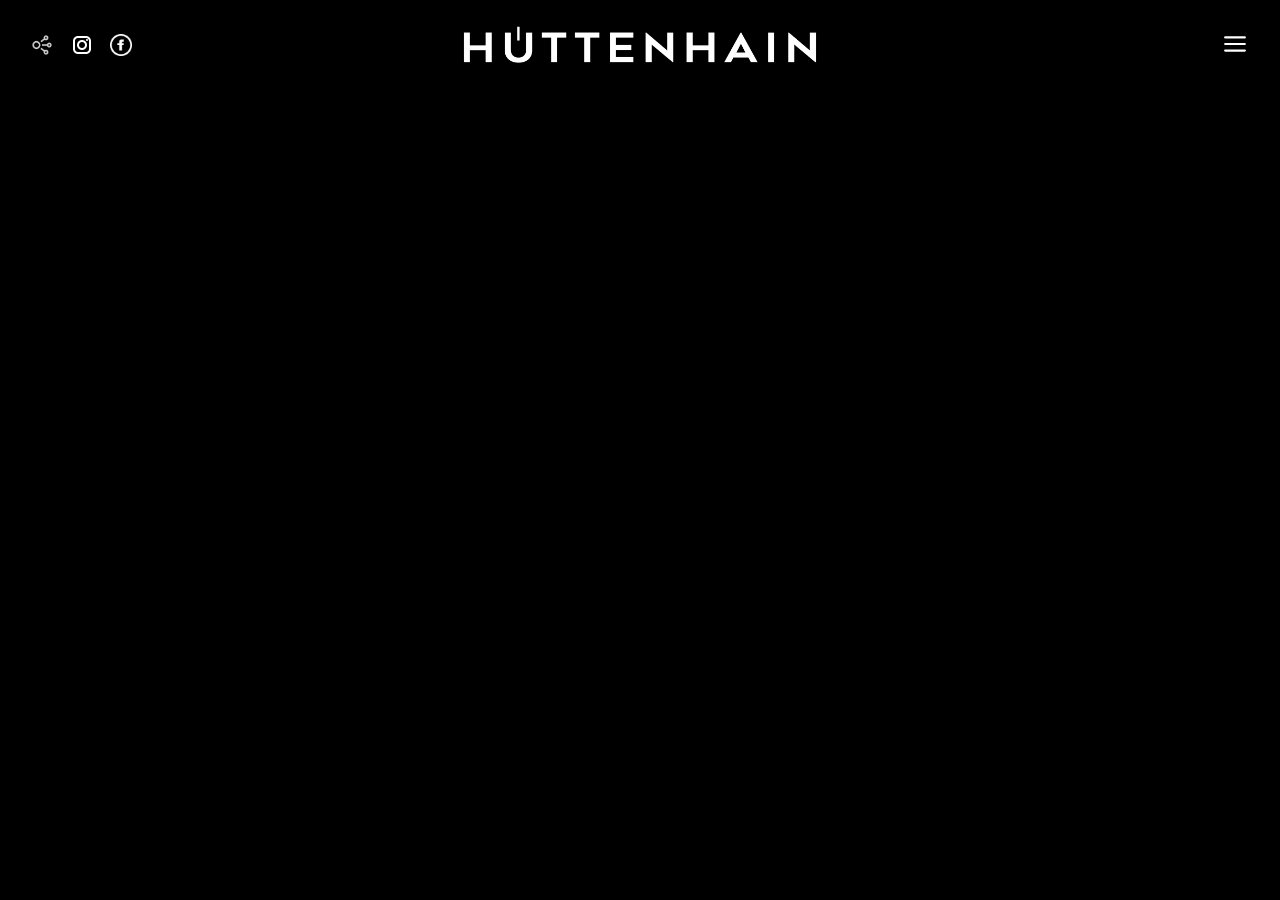
<file: index.html>
<!doctype html><html lang="de" xml:lang="de" xmlns="http://www.w3.org/1999/xhtml"><head><meta charset="utf-8"/><meta http-equiv="Content-Language" content="de"/><meta http-equiv="X-UA-Compatible" content="IE=edge"/><meta name="viewport" content="width=device-width,initial-scale=1"/><link rel="icon" href="/favicon.ico"/><title>SASCHA HÜTTENHAIN PHOTOGRAPHY</title><style>body {
        background-color: black;
        width: 100%;
        height: 100%;
      }

      /* .loader {
        width: 48px;
        height: 48px;
        border: 5px solid #fff;
        border-bottom-color: grey;
        border-radius: 50%;
        display: inline-block;
        box-sizing: border-box;
        animation: rotation 1s linear infinite;
      }

      @keyframes rotation {
        0% {
          transform: rotate(0deg);
        }
        100% {
          transform: rotate(360deg);
        }
      } */</style><script defer="defer" src="/js/chunk-vendors.eebca687.js"></script><script defer="defer" src="/js/app.0496d92c.js"></script><link href="/css/app.a52359aa.css" rel="stylesheet"></head><body><noscript><strong>We're sorry but this website doesn't work properly without JavaScript enabled. Please enable it to continue.</strong></noscript></body></html>
</file>
<file: css/app.a52359aa.css>
.loader[data-v-0dbbab6e]{margin:0 auto;width:auto;height:100%}.circular[data-v-0dbbab6e]{animation:rotate-0dbbab6e 2s linear infinite;height:100%;transform-origin:center center;width:100%}.path[data-v-0dbbab6e]{stroke-dasharray:1,200;stroke-dashoffset:0;stroke:#fff;animation:dash-0dbbab6e 1.5s ease-in-out infinite;stroke-linecap:round}@keyframes rotate-0dbbab6e{to{transform:rotate(1turn)}}@keyframes dash-0dbbab6e{0%{stroke-dasharray:1,200;stroke-dashoffset:0}50%{stroke-dasharray:89,200;stroke-dashoffset:-35px}to{stroke-dasharray:89,200;stroke-dashoffset:-124px}}#huettenhain-logo-link-wrapper[data-v-6c5bc0e2]{width:100%;height:100%;display:flex;justify-content:center;grid-area:logo;padding-bottom:25px}#huettenhain-logo-link[data-v-6c5bc0e2]{height:100%;width:-moz-fit-content;width:fit-content;max-width:100%;padding:25px 25px 0 25px;display:flex;justify-content:center}@media only screen and (max-width:960px){#huettenhain-logo-link[data-v-6c5bc0e2]{padding-left:36px}}#huettenhain-logo-link>img[data-v-6c5bc0e2]{-o-object-fit:contain;object-fit:contain;max-width:100%;height:100%}#huettenhain-logo.home-page[data-v-6c5bc0e2]{transition:transform .5s}#huettenhain-logo.center[data-v-6c5bc0e2]{transform:translateY(65vh) scale(4)}#logo-cover[data-v-6c5bc0e2]{height:-moz-fit-content;height:fit-content;pointer-events:none;width:100%;grid-area:logo;transform:translateY(65vh);display:flex;justify-content:center}#logo-cover img[data-v-6c5bc0e2]{width:70vw;max-width:1920px}#app-wrapper[data-v-6c5bc0e2]{height:100%;width:100%}.hide-scrollbar[data-v-6c5bc0e2]::-webkit-scrollbar{display:none}.hide-scrollbar[data-v-6c5bc0e2]{-ms-overflow-style:none;scrollbar-width:none}#modal-fullscreen[data-v-6c5bc0e2]{width:100vw;height:100vh;position:fixed;z-index:80}.fade-enter-active[data-v-6c5bc0e2],.fade-leave-active[data-v-6c5bc0e2]{transition:opacity .2s ease-in-out}.fade-enter-from[data-v-6c5bc0e2],.fade-leave-to[data-v-6c5bc0e2]{opacity:0}.fade-slow-enter-active[data-v-6c5bc0e2],.fade-slow-leave-active[data-v-6c5bc0e2]{transition:opacity .2s ease-in-out}.fade-slow-enter-from[data-v-6c5bc0e2],.fade-slow-leave-to[data-v-6c5bc0e2]{opacity:0}#loading-wrapper[data-v-6c5bc0e2]{width:100vw;height:100vh;position:fixed;z-index:100;background-color:#000;color:#fff;display:flex;flex-direction:column;align-items:center;justify-content:center;gap:40px}#loading-wrapper #loaderComponent[data-v-6c5bc0e2]{height:48px;width:48px}.dark[data-v-6c5bc0e2]{background-color:#000}.transparent[data-v-6c5bc0e2]{background-color:none}#navbar-wrapper[data-v-6c5bc0e2]{position:fixed;width:100%;height:100%;pointer-events:none;z-index:75;display:grid;grid-template-columns:100%;grid-template-rows:90px auto}#navbar-wrapper .gray-color[data-v-6c5bc0e2]{background-color:#000}#navbar-wrapper #navbar-dropdown[data-v-6c5bc0e2]{z-index:6;pointer-events:all;width:100%;height:100vh;margin-top:-90px;color:#fff;display:flex;flex-direction:column;align-items:center;justify-content:center}#navbar-wrapper #navbar-dropdown .spacer[data-v-6c5bc0e2]{height:3.5vh;width:36px}#navbar-wrapper #navbar-dropdown a[data-v-6c5bc0e2]{text-transform:uppercase;text-decoration:none;color:#fff;font-weight:700;letter-spacing:.25em;font-family:menuFont,sans-serif,-apple-system,BlinkMacSystemFont,Segoe UI,Roboto,Oxygen-Sans,Ubuntu,Cantarell,Helvetica Neue;font-size:3.5vh;line-height:1.3em;padding:5px;transition:all .1s cubic-bezier(.785,.135,.15,.86)}#navbar-wrapper #navbar-dropdown #social-media-wrapper-nav[data-v-6c5bc0e2]{height:50px;bottom:0;display:flex;width:100%;justify-content:center;margin:16px;padding:0 16px}#navbar-wrapper #navbar-dropdown #social-media-wrapper-nav a[data-v-6c5bc0e2]{display:flex;justify-content:center;align-items:center;height:100%}#navbar-wrapper #navbar-dropdown #social-media-wrapper-nav a img[data-v-6c5bc0e2]{height:100%;-o-object-fit:contain;object-fit:contain}#navbar-wrapper #navbar-dropdown #social-media-wrapper-nav #facebook-link img[data-v-6c5bc0e2]{height:30px}#navbar-wrapper #navbar-dropdown a[data-v-6c5bc0e2]:hover{color:#9c9c9c}#navbar-wrapper .navBar-open[data-v-6c5bc0e2]{margin-top:0}#navbar-wrapper .navBar-hidden[data-v-6c5bc0e2]{margin-top:-90px}#navbar-wrapper #navbar-elements[data-v-6c5bc0e2]{pointer-events:all;width:100%;height:90px;z-index:10;position:relative;display:grid;grid-template-rows:100%;justify-items:stretch;transition:all 1.6s ease .2s}@media only screen and (max-width:960px){#navbar-wrapper #navbar-elements[data-v-6c5bc0e2]{grid-template-columns:auto 1fr;grid-template-areas:"logo menu"}}@media only screen and (min-width:960px){#navbar-wrapper #navbar-elements[data-v-6c5bc0e2]{grid-template-columns:1fr auto 1fr;grid-template-areas:"instagram logo menu"}}#navbar-wrapper #navbar-elements #social-media-wrapper[data-v-6c5bc0e2]{grid-area:instagram;height:100%;max-width:100%;display:flex;align-items:center;padding:30px;gap:16px;width:-moz-fit-content;width:fit-content}#navbar-wrapper #navbar-elements #social-media-wrapper a[data-v-6c5bc0e2]{height:100%;display:flex;align-items:center}#navbar-wrapper #navbar-elements #social-media-wrapper a img[data-v-6c5bc0e2]{transition:all .2s}#navbar-wrapper #navbar-elements #social-media-wrapper a:hover img[data-v-6c5bc0e2]{opacity:.8!important}#navbar-wrapper #navbar-elements #social-media-wrapper #social-media-icon[data-v-6c5bc0e2]{transition:all .2s;height:24px;-o-object-fit:contain;object-fit:contain}#navbar-wrapper #navbar-elements #social-media-wrapper #facebook-link[data-v-6c5bc0e2],#navbar-wrapper #navbar-elements #social-media-wrapper #instagram-link[data-v-6c5bc0e2]{height:24px;transition:all .2s;transform:translateX(-30px);opacity:0}#navbar-wrapper #navbar-elements #social-media-wrapper #facebook-link[data-v-6c5bc0e2]{height:22px}#navbar-wrapper #navbar-elements #social-media-wrapper #instagram-link[data-v-6c5bc0e2]{transition-delay:.1s!important}#navbar-wrapper #navbar-elements #social-media-wrapper #facebook-link[data-v-6c5bc0e2]{transition-delay:.2s!important}#navbar-wrapper #navbar-elements #social-media-wrapper:hover #social-media-icon[data-v-6c5bc0e2]{opacity:.8;transform:scale(.8)}#navbar-wrapper #navbar-elements #social-media-wrapper:hover #facebook-link[data-v-6c5bc0e2],#navbar-wrapper #navbar-elements #social-media-wrapper:hover #instagram-link[data-v-6c5bc0e2]{transform:translateX(0);opacity:1}#navbar-wrapper #navbar-elements a img[data-v-6c5bc0e2]{height:100%;width:auto;-o-object-fit:contain;object-fit:contain}#navbar-wrapper #navbar-elements #navbar-opener[data-v-6c5bc0e2],#navbar-wrapper #navbar-elements #social-media-wrapper[data-v-6c5bc0e2]{display:flex;align-items:center}#navbar-wrapper #navbar-elements #navbar-opener>div[data-v-6c5bc0e2],#navbar-wrapper #navbar-elements #social-media-wrapper>div[data-v-6c5bc0e2]{padding:27px;cursor:pointer;padding:25px 36px 25px 25px;height:100%;display:flex;align-items:center}#navbar-wrapper #navbar-elements #navbar-opener[data-v-6c5bc0e2]{justify-content:flex-end;grid-area:menu}#navbar-wrapper #navbar-elements #navbar-opener>button[data-v-6c5bc0e2]{height:100%;background:none;padding:30px;border:none;justify-content:center;width:90px;transition:all .2s;cursor:pointer}#navbar-wrapper #navbar-elements #navbar-opener>button[data-v-6c5bc0e2]:hover{opacity:.8;transform:scale(.8)}#page-wrapper[data-v-6c5bc0e2]{width:100%;overflow-x:hidden}@media only screen and (min-width:960px){#page-wrapper[data-v-6c5bc0e2]{height:100%;overflow-y:auto;perspective:var(--perspective);position:relative;transform-style:var(--transformStyle);overflow-y:var(--body-overflow)}}.navbar-dropdown-leave-active[data-v-6c5bc0e2]{transition:background-color .6s ease;pointer-events:none!important}.navbar-dropdown-enter-active[data-v-6c5bc0e2]{transition:background-color .6s ease}.navbar-dropdown-enter-active a[data-v-6c5bc0e2]{transition:all .2s!important}.navbar-dropdown-enter-active a[data-v-6c5bc0e2]:first-child{transition-delay:.2s!important}.navbar-dropdown-enter-active a[data-v-6c5bc0e2]:nth-child(2){transition-delay:.25s!important}.navbar-dropdown-enter-active a[data-v-6c5bc0e2]:nth-child(3){transition-delay:.3s!important}.navbar-dropdown-enter-active a[data-v-6c5bc0e2]:nth-child(4){transition-delay:.35s!important}.navbar-dropdown-enter-active a[data-v-6c5bc0e2]:nth-child(5){transition-delay:.4s!important}.navbar-dropdown-enter-active a[data-v-6c5bc0e2]:nth-child(6){transition-delay:.45s!important}.navbar-dropdown-enter-active a[data-v-6c5bc0e2]:nth-child(7){transition-delay:.5s!important}.navbar-dropdown-enter-active a[data-v-6c5bc0e2]:nth-child(8){transition-delay:.55s!important}.navbar-dropdown-enter-active a[data-v-6c5bc0e2]:nth-child(9){transition-delay:.6s!important}.navbar-dropdown-enter-from[data-v-6c5bc0e2]{background-color:transparent!important}.navbar-dropdown-enter-from a[data-v-6c5bc0e2]{opacity:0;transform:translateY(-50px)}.navbar-dropdown-enter-to a[data-v-6c5bc0e2]{opacity:1}.navbar-dropdown-leave-to[data-v-6c5bc0e2]{background-color:transparent!important}.navbar-dropdown-leave-to a[data-v-6c5bc0e2]{opacity:0;transform:translateY(50px)}#route-wrapper[data-v-6c5bc0e2]{display:grid;grid-template-areas:"route";grid-template-columns:100%}#route-wrapper>.route-component[data-v-6c5bc0e2]{grid-area:route;background-color:var(--black)}.route-transition-fade-enter-active[data-v-6c5bc0e2]{transition:all .2s;z-index:1}.route-transition-fade-leave-active[data-v-6c5bc0e2]{transition:all .2s;z-index:0}.route-transition-fade-enter-from[data-v-6c5bc0e2],.route-transition-fade-leave-to[data-v-6c5bc0e2]{opacity:0}a:hover{cursor:pointer}body{width:100%;height:100vh;overflow-x:hidden;overflow-y:auto;min-width:350px;min-height:350px;margin:0}body div{display:block}body #app{width:100vw}*{box-sizing:border-box}p{margin:0}::-moz-selection{background:#777;color:#fff!important}::selection{background:#777;color:#fff!important}.show-on-scroll{opacity:0;transition:opacity .8s;-webkit-transition:opacity .8s;transition-delay:0s}.show-on-scroll .delay01,.show-on-scroll .delay02,.show-on-scroll .delay03,.show-on-scroll .delay1,.show-on-scroll .delay2,.show-on-scroll .delay3{opacity:0;transition:opacity .8s}.show-on-scroll .delay01{transition-delay:.2s}.show-on-scroll .delay02{transition-delay:.4s}.show-on-scroll .delay03{transition-delay:.6s}.show-on-scroll .delay1{transition-delay:.9s}.show-on-scroll .delay2{transition-delay:1.1s}.show-on-scroll .delay3{transition-delay:1.3s}@media(prefers-reduced-motion){.delay1,.delay2,.delay3,.show-on-scroll{opacity:1!important;transition:none}}.show-on-scroll-visible{opacity:1!important}.navbar-logo-transition-enter-active{pointer-events:none!important;transition:transform 2s cubic-bezier(.5,0,.5,1),opacity 1s cubic-bezier(.5,0,.5,1) .25s}.navbar-logo-transition-leave-active{pointer-events:none!important;transition:transform 2s cubic-bezier(.5,0,.5,1),opacity 1s cubic-bezier(.5,0,.5,1)}.navbar-logo-transition-enter-from,.navbar-logo-transition-leave-to{opacity:0}.home-cover-image-paralax[data-v-6c5bc0e2]{position:absolute;top:0;left:0;height:var(--100vh);overflow:hidden;transform-origin:center;perspective-origin:50%;transform:scale(1.375) translateZ(-3px);z-index:0;width:100%}.home-cover-image-paralax>div[data-v-6c5bc0e2]{width:100%;height:100%;background-color:#fff}.home-cover-image-paralax #cover-image[data-v-6c5bc0e2]{width:100%;height:100%;background-image:url(/img/cover-imgae-full.857f35d2.jpg);background-size:contain;background-repeat:no-repeat;background-position:bottom}@font-face{font-family:menuFont;src:url(/fonts/Menu.e1ec3561.woff2) format("woff2")}@font-face{font-family:Montserrat;font-style:italic;font-weight:100;src:url(/fonts/MontserratItalic.648d743d.woff2) format("woff2");unicode-range:u+0460-052f,u+1c80-1c88,u+20b4,u+2de0-2dff,u+a640-a69f,u+fe2e-fe2f}@font-face{font-family:Montserrat;font-style:italic;font-weight:100;src:url(/fonts/MontserratItalic.648d743d.woff2) format("woff2");unicode-range:u+0301,u+0400-045f,u+0490-0491,u+04b0-04b1,u+2116}@font-face{font-family:Montserrat;font-style:italic;font-weight:100;src:url(/fonts/MontserratItalic.648d743d.woff2) format("woff2");unicode-range:u+0102-0103,u+0110-0111,u+0128-0129,u+0168-0169,u+01a0-01a1,u+01af-01b0,u+1ea0-1ef9,u+20ab}@font-face{font-family:Montserrat;font-style:italic;font-weight:100;src:url(/fonts/MontserratItalic.648d743d.woff2) format("woff2");unicode-range:u+0100-024f,u+0259,u+1e??,u+2020,u+20a0-20ab,u+20ad-20cf,u+2113,u+2c60-2c7f,u+a720-a7ff}@font-face{font-family:Montserrat;font-style:italic;font-weight:100;src:url(/fonts/MontserratItalic.648d743d.woff2) format("woff2");unicode-range:u+00??,u+0131,u+0152-0153,u+02bb-02bc,u+02c6,u+02da,u+02dc,u+2000-206f,u+2074,u+20ac,u+2122,u+2191,u+2193,u+2212,u+2215,u+feff,u+fffd}@font-face{font-family:Montserrat;font-style:italic;font-weight:200;src:url(/fonts/MontserratItalic.648d743d.woff2) format("woff2");unicode-range:u+0460-052f,u+1c80-1c88,u+20b4,u+2de0-2dff,u+a640-a69f,u+fe2e-fe2f}@font-face{font-family:Montserrat;font-style:italic;font-weight:200;src:url(/fonts/MontserratItalic.648d743d.woff2) format("woff2");unicode-range:u+0301,u+0400-045f,u+0490-0491,u+04b0-04b1,u+2116}@font-face{font-family:Montserrat;font-style:italic;font-weight:200;src:url(/fonts/MontserratItalic.648d743d.woff2) format("woff2");unicode-range:u+0102-0103,u+0110-0111,u+0128-0129,u+0168-0169,u+01a0-01a1,u+01af-01b0,u+1ea0-1ef9,u+20ab}@font-face{font-family:Montserrat;font-style:italic;font-weight:200;src:url(/fonts/MontserratItalic.648d743d.woff2) format("woff2");unicode-range:u+0100-024f,u+0259,u+1e??,u+2020,u+20a0-20ab,u+20ad-20cf,u+2113,u+2c60-2c7f,u+a720-a7ff}@font-face{font-family:Montserrat;font-style:italic;font-weight:200;src:url(/fonts/MontserratItalic.648d743d.woff2) format("woff2");unicode-range:u+00??,u+0131,u+0152-0153,u+02bb-02bc,u+02c6,u+02da,u+02dc,u+2000-206f,u+2074,u+20ac,u+2122,u+2191,u+2193,u+2212,u+2215,u+feff,u+fffd}@font-face{font-family:Montserrat;font-style:italic;font-weight:300;src:url(/fonts/MontserratItalic.648d743d.woff2) format("woff2");unicode-range:u+0460-052f,u+1c80-1c88,u+20b4,u+2de0-2dff,u+a640-a69f,u+fe2e-fe2f}@font-face{font-family:Montserrat;font-style:italic;font-weight:300;src:url(/fonts/MontserratItalic.648d743d.woff2) format("woff2");unicode-range:u+0301,u+0400-045f,u+0490-0491,u+04b0-04b1,u+2116}@font-face{font-family:Montserrat;font-style:italic;font-weight:300;src:url(/fonts/MontserratItalic.648d743d.woff2) format("woff2");unicode-range:u+0102-0103,u+0110-0111,u+0128-0129,u+0168-0169,u+01a0-01a1,u+01af-01b0,u+1ea0-1ef9,u+20ab}@font-face{font-family:Montserrat;font-style:italic;font-weight:300;src:url(/fonts/MontserratItalic.648d743d.woff2) format("woff2");unicode-range:u+0100-024f,u+0259,u+1e??,u+2020,u+20a0-20ab,u+20ad-20cf,u+2113,u+2c60-2c7f,u+a720-a7ff}@font-face{font-family:Montserrat;font-style:italic;font-weight:300;src:url(/fonts/MontserratItalic.648d743d.woff2) format("woff2");unicode-range:u+00??,u+0131,u+0152-0153,u+02bb-02bc,u+02c6,u+02da,u+02dc,u+2000-206f,u+2074,u+20ac,u+2122,u+2191,u+2193,u+2212,u+2215,u+feff,u+fffd}@font-face{font-family:Montserrat;font-style:italic;font-weight:400;src:url(/fonts/MontserratItalic.648d743d.woff2) format("woff2");unicode-range:u+0460-052f,u+1c80-1c88,u+20b4,u+2de0-2dff,u+a640-a69f,u+fe2e-fe2f}@font-face{font-family:Montserrat;font-style:italic;font-weight:400;src:url(/fonts/MontserratItalic.648d743d.woff2) format("woff2");unicode-range:u+0301,u+0400-045f,u+0490-0491,u+04b0-04b1,u+2116}@font-face{font-family:Montserrat;font-style:italic;font-weight:400;src:url(/fonts/MontserratItalic.648d743d.woff2) format("woff2");unicode-range:u+0102-0103,u+0110-0111,u+0128-0129,u+0168-0169,u+01a0-01a1,u+01af-01b0,u+1ea0-1ef9,u+20ab}@font-face{font-family:Montserrat;font-style:italic;font-weight:400;src:url(/fonts/MontserratItalic.648d743d.woff2) format("woff2");unicode-range:u+0100-024f,u+0259,u+1e??,u+2020,u+20a0-20ab,u+20ad-20cf,u+2113,u+2c60-2c7f,u+a720-a7ff}@font-face{font-family:Montserrat;font-style:italic;font-weight:400;src:url(/fonts/MontserratItalic.648d743d.woff2) format("woff2");unicode-range:u+00??,u+0131,u+0152-0153,u+02bb-02bc,u+02c6,u+02da,u+02dc,u+2000-206f,u+2074,u+20ac,u+2122,u+2191,u+2193,u+2212,u+2215,u+feff,u+fffd}@font-face{font-family:Montserrat;font-style:italic;font-weight:500;src:url(/fonts/MontserratItalic.648d743d.woff2) format("woff2");unicode-range:u+0460-052f,u+1c80-1c88,u+20b4,u+2de0-2dff,u+a640-a69f,u+fe2e-fe2f}@font-face{font-family:Montserrat;font-style:italic;font-weight:500;src:url(/fonts/MontserratItalic.648d743d.woff2) format("woff2");unicode-range:u+0301,u+0400-045f,u+0490-0491,u+04b0-04b1,u+2116}@font-face{font-family:Montserrat;font-style:italic;font-weight:500;src:url(/fonts/MontserratItalic.648d743d.woff2) format("woff2");unicode-range:u+0102-0103,u+0110-0111,u+0128-0129,u+0168-0169,u+01a0-01a1,u+01af-01b0,u+1ea0-1ef9,u+20ab}@font-face{font-family:Montserrat;font-style:italic;font-weight:500;src:url(/fonts/MontserratItalic.648d743d.woff2) format("woff2");unicode-range:u+0100-024f,u+0259,u+1e??,u+2020,u+20a0-20ab,u+20ad-20cf,u+2113,u+2c60-2c7f,u+a720-a7ff}@font-face{font-family:Montserrat;font-style:italic;font-weight:500;src:url(/fonts/MontserratItalic.648d743d.woff2) format("woff2");unicode-range:u+00??,u+0131,u+0152-0153,u+02bb-02bc,u+02c6,u+02da,u+02dc,u+2000-206f,u+2074,u+20ac,u+2122,u+2191,u+2193,u+2212,u+2215,u+feff,u+fffd}@font-face{font-family:Montserrat;font-style:italic;font-weight:600;src:url(/fonts/MontserratItalic.648d743d.woff2) format("woff2");unicode-range:u+0460-052f,u+1c80-1c88,u+20b4,u+2de0-2dff,u+a640-a69f,u+fe2e-fe2f}@font-face{font-family:Montserrat;font-style:italic;font-weight:600;src:url(/fonts/MontserratItalic.648d743d.woff2) format("woff2");unicode-range:u+0301,u+0400-045f,u+0490-0491,u+04b0-04b1,u+2116}@font-face{font-family:Montserrat;font-style:italic;font-weight:600;src:url(/fonts/MontserratItalic.648d743d.woff2) format("woff2");unicode-range:u+0102-0103,u+0110-0111,u+0128-0129,u+0168-0169,u+01a0-01a1,u+01af-01b0,u+1ea0-1ef9,u+20ab}@font-face{font-family:Montserrat;font-style:italic;font-weight:600;src:url(/fonts/MontserratItalic.648d743d.woff2) format("woff2");unicode-range:u+0100-024f,u+0259,u+1e??,u+2020,u+20a0-20ab,u+20ad-20cf,u+2113,u+2c60-2c7f,u+a720-a7ff}@font-face{font-family:Montserrat;font-style:italic;font-weight:600;src:url(/fonts/MontserratItalic.648d743d.woff2) format("woff2");unicode-range:u+00??,u+0131,u+0152-0153,u+02bb-02bc,u+02c6,u+02da,u+02dc,u+2000-206f,u+2074,u+20ac,u+2122,u+2191,u+2193,u+2212,u+2215,u+feff,u+fffd}@font-face{font-family:Montserrat;font-style:italic;font-weight:700;src:url(/fonts/MontserratItalic.648d743d.woff2) format("woff2");unicode-range:u+0460-052f,u+1c80-1c88,u+20b4,u+2de0-2dff,u+a640-a69f,u+fe2e-fe2f}@font-face{font-family:Montserrat;font-style:italic;font-weight:700;src:url(/fonts/MontserratItalic.648d743d.woff2) format("woff2");unicode-range:u+0301,u+0400-045f,u+0490-0491,u+04b0-04b1,u+2116}@font-face{font-family:Montserrat;font-style:italic;font-weight:700;src:url(/fonts/MontserratItalic.648d743d.woff2) format("woff2");unicode-range:u+0102-0103,u+0110-0111,u+0128-0129,u+0168-0169,u+01a0-01a1,u+01af-01b0,u+1ea0-1ef9,u+20ab}@font-face{font-family:Montserrat;font-style:italic;font-weight:700;src:url(/fonts/MontserratItalic.648d743d.woff2) format("woff2");unicode-range:u+0100-024f,u+0259,u+1e??,u+2020,u+20a0-20ab,u+20ad-20cf,u+2113,u+2c60-2c7f,u+a720-a7ff}@font-face{font-family:Montserrat;font-style:italic;font-weight:700;src:url(/fonts/MontserratItalic.648d743d.woff2) format("woff2");unicode-range:u+00??,u+0131,u+0152-0153,u+02bb-02bc,u+02c6,u+02da,u+02dc,u+2000-206f,u+2074,u+20ac,u+2122,u+2191,u+2193,u+2212,u+2215,u+feff,u+fffd}@font-face{font-family:Montserrat;font-style:italic;font-weight:800;src:url(/fonts/MontserratItalic.648d743d.woff2) format("woff2");unicode-range:u+0460-052f,u+1c80-1c88,u+20b4,u+2de0-2dff,u+a640-a69f,u+fe2e-fe2f}@font-face{font-family:Montserrat;font-style:italic;font-weight:800;src:url(/fonts/MontserratItalic.648d743d.woff2) format("woff2");unicode-range:u+0301,u+0400-045f,u+0490-0491,u+04b0-04b1,u+2116}@font-face{font-family:Montserrat;font-style:italic;font-weight:800;src:url(/fonts/MontserratItalic.648d743d.woff2) format("woff2");unicode-range:u+0102-0103,u+0110-0111,u+0128-0129,u+0168-0169,u+01a0-01a1,u+01af-01b0,u+1ea0-1ef9,u+20ab}@font-face{font-family:Montserrat;font-style:italic;font-weight:800;src:url(/fonts/MontserratItalic.648d743d.woff2) format("woff2");unicode-range:u+0100-024f,u+0259,u+1e??,u+2020,u+20a0-20ab,u+20ad-20cf,u+2113,u+2c60-2c7f,u+a720-a7ff}@font-face{font-family:Montserrat;font-style:italic;font-weight:800;src:url(/fonts/MontserratItalic.648d743d.woff2) format("woff2");unicode-range:u+00??,u+0131,u+0152-0153,u+02bb-02bc,u+02c6,u+02da,u+02dc,u+2000-206f,u+2074,u+20ac,u+2122,u+2191,u+2193,u+2212,u+2215,u+feff,u+fffd}@font-face{font-family:Montserrat;font-style:italic;font-weight:900;src:url(/fonts/MontserratItalic.648d743d.woff2) format("woff2");unicode-range:u+0460-052f,u+1c80-1c88,u+20b4,u+2de0-2dff,u+a640-a69f,u+fe2e-fe2f}@font-face{font-family:Montserrat;font-style:italic;font-weight:900;src:url(/fonts/MontserratItalic.648d743d.woff2) format("woff2");unicode-range:u+0301,u+0400-045f,u+0490-0491,u+04b0-04b1,u+2116}@font-face{font-family:Montserrat;font-style:italic;font-weight:900;src:url(/fonts/MontserratItalic.648d743d.woff2) format("woff2");unicode-range:u+0102-0103,u+0110-0111,u+0128-0129,u+0168-0169,u+01a0-01a1,u+01af-01b0,u+1ea0-1ef9,u+20ab}@font-face{font-family:Montserrat;font-style:italic;font-weight:900;src:url(/fonts/MontserratItalic.648d743d.woff2) format("woff2");unicode-range:u+0100-024f,u+0259,u+1e??,u+2020,u+20a0-20ab,u+20ad-20cf,u+2113,u+2c60-2c7f,u+a720-a7ff}@font-face{font-family:Montserrat;font-style:italic;font-weight:900;src:url(/fonts/MontserratItalic.648d743d.woff2) format("woff2");unicode-range:u+00??,u+0131,u+0152-0153,u+02bb-02bc,u+02c6,u+02da,u+02dc,u+2000-206f,u+2074,u+20ac,u+2122,u+2191,u+2193,u+2212,u+2215,u+feff,u+fffd}@font-face{font-family:Montserrat;font-style:normal;font-weight:100;src:url(/fonts/Montserrat.bbd0be5a.woff2) format("woff2");unicode-range:u+0460-052f,u+1c80-1c88,u+20b4,u+2de0-2dff,u+a640-a69f,u+fe2e-fe2f}@font-face{font-family:Montserrat;font-style:normal;font-weight:100;src:url(/fonts/Montserrat.bbd0be5a.woff2) format("woff2");unicode-range:u+0301,u+0400-045f,u+0490-0491,u+04b0-04b1,u+2116}@font-face{font-family:Montserrat;font-style:normal;font-weight:100;src:url(/fonts/Montserrat.bbd0be5a.woff2) format("woff2");unicode-range:u+0102-0103,u+0110-0111,u+0128-0129,u+0168-0169,u+01a0-01a1,u+01af-01b0,u+1ea0-1ef9,u+20ab}@font-face{font-family:Montserrat;font-style:normal;font-weight:100;src:url(/fonts/Montserrat.bbd0be5a.woff2) format("woff2");unicode-range:u+0100-024f,u+0259,u+1e??,u+2020,u+20a0-20ab,u+20ad-20cf,u+2113,u+2c60-2c7f,u+a720-a7ff}@font-face{font-family:Montserrat;font-style:normal;font-weight:100;src:url(/fonts/Montserrat.bbd0be5a.woff2) format("woff2");unicode-range:u+00??,u+0131,u+0152-0153,u+02bb-02bc,u+02c6,u+02da,u+02dc,u+2000-206f,u+2074,u+20ac,u+2122,u+2191,u+2193,u+2212,u+2215,u+feff,u+fffd}@font-face{font-family:Montserrat;font-style:normal;font-weight:200;src:url(/fonts/Montserrat.bbd0be5a.woff2) format("woff2");unicode-range:u+0460-052f,u+1c80-1c88,u+20b4,u+2de0-2dff,u+a640-a69f,u+fe2e-fe2f}@font-face{font-family:Montserrat;font-style:normal;font-weight:200;src:url(/fonts/Montserrat.bbd0be5a.woff2) format("woff2");unicode-range:u+0301,u+0400-045f,u+0490-0491,u+04b0-04b1,u+2116}@font-face{font-family:Montserrat;font-style:normal;font-weight:200;src:url(/fonts/Montserrat.bbd0be5a.woff2) format("woff2");unicode-range:u+0102-0103,u+0110-0111,u+0128-0129,u+0168-0169,u+01a0-01a1,u+01af-01b0,u+1ea0-1ef9,u+20ab}@font-face{font-family:Montserrat;font-style:normal;font-weight:200;src:url(/fonts/Montserrat.bbd0be5a.woff2) format("woff2");unicode-range:u+0100-024f,u+0259,u+1e??,u+2020,u+20a0-20ab,u+20ad-20cf,u+2113,u+2c60-2c7f,u+a720-a7ff}@font-face{font-family:Montserrat;font-style:normal;font-weight:200;src:url(/fonts/Montserrat.bbd0be5a.woff2) format("woff2");unicode-range:u+00??,u+0131,u+0152-0153,u+02bb-02bc,u+02c6,u+02da,u+02dc,u+2000-206f,u+2074,u+20ac,u+2122,u+2191,u+2193,u+2212,u+2215,u+feff,u+fffd}@font-face{font-family:Montserrat;font-style:normal;font-weight:300;src:url(/fonts/Montserrat.bbd0be5a.woff2) format("woff2");unicode-range:u+0460-052f,u+1c80-1c88,u+20b4,u+2de0-2dff,u+a640-a69f,u+fe2e-fe2f}@font-face{font-family:Montserrat;font-style:normal;font-weight:300;src:url(/fonts/Montserrat.bbd0be5a.woff2) format("woff2");unicode-range:u+0301,u+0400-045f,u+0490-0491,u+04b0-04b1,u+2116}@font-face{font-family:Montserrat;font-style:normal;font-weight:300;src:url(/fonts/Montserrat.bbd0be5a.woff2) format("woff2");unicode-range:u+0102-0103,u+0110-0111,u+0128-0129,u+0168-0169,u+01a0-01a1,u+01af-01b0,u+1ea0-1ef9,u+20ab}@font-face{font-family:Montserrat;font-style:normal;font-weight:300;src:url(/fonts/Montserrat.bbd0be5a.woff2) format("woff2");unicode-range:u+0100-024f,u+0259,u+1e??,u+2020,u+20a0-20ab,u+20ad-20cf,u+2113,u+2c60-2c7f,u+a720-a7ff}@font-face{font-family:Montserrat;font-style:normal;font-weight:300;src:url(/fonts/Montserrat.bbd0be5a.woff2) format("woff2");unicode-range:u+00??,u+0131,u+0152-0153,u+02bb-02bc,u+02c6,u+02da,u+02dc,u+2000-206f,u+2074,u+20ac,u+2122,u+2191,u+2193,u+2212,u+2215,u+feff,u+fffd}@font-face{font-family:Montserrat;font-style:normal;font-weight:400;src:url(/fonts/Montserrat.bbd0be5a.woff2) format("woff2");unicode-range:u+0460-052f,u+1c80-1c88,u+20b4,u+2de0-2dff,u+a640-a69f,u+fe2e-fe2f}@font-face{font-family:Montserrat;font-style:normal;font-weight:400;src:url(/fonts/Montserrat.bbd0be5a.woff2) format("woff2");unicode-range:u+0301,u+0400-045f,u+0490-0491,u+04b0-04b1,u+2116}@font-face{font-family:Montserrat;font-style:normal;font-weight:400;src:url(/fonts/Montserrat.bbd0be5a.woff2) format("woff2");unicode-range:u+0102-0103,u+0110-0111,u+0128-0129,u+0168-0169,u+01a0-01a1,u+01af-01b0,u+1ea0-1ef9,u+20ab}@font-face{font-family:Montserrat;font-style:normal;font-weight:400;src:url(/fonts/Montserrat.bbd0be5a.woff2) format("woff2");unicode-range:u+0100-024f,u+0259,u+1e??,u+2020,u+20a0-20ab,u+20ad-20cf,u+2113,u+2c60-2c7f,u+a720-a7ff}@font-face{font-family:Montserrat;font-style:normal;font-weight:400;src:url(/fonts/Montserrat.bbd0be5a.woff2) format("woff2");unicode-range:u+00??,u+0131,u+0152-0153,u+02bb-02bc,u+02c6,u+02da,u+02dc,u+2000-206f,u+2074,u+20ac,u+2122,u+2191,u+2193,u+2212,u+2215,u+feff,u+fffd}@font-face{font-family:Montserrat;font-style:normal;font-weight:500;src:url(/fonts/Montserrat.bbd0be5a.woff2) format("woff2");unicode-range:u+0460-052f,u+1c80-1c88,u+20b4,u+2de0-2dff,u+a640-a69f,u+fe2e-fe2f}@font-face{font-family:Montserrat;font-style:normal;font-weight:500;src:url(/fonts/Montserrat.bbd0be5a.woff2) format("woff2");unicode-range:u+0301,u+0400-045f,u+0490-0491,u+04b0-04b1,u+2116}@font-face{font-family:Montserrat;font-style:normal;font-weight:500;src:url(/fonts/Montserrat.bbd0be5a.woff2) format("woff2");unicode-range:u+0102-0103,u+0110-0111,u+0128-0129,u+0168-0169,u+01a0-01a1,u+01af-01b0,u+1ea0-1ef9,u+20ab}@font-face{font-family:Montserrat;font-style:normal;font-weight:500;src:url(/fonts/Montserrat.bbd0be5a.woff2) format("woff2");unicode-range:u+0100-024f,u+0259,u+1e??,u+2020,u+20a0-20ab,u+20ad-20cf,u+2113,u+2c60-2c7f,u+a720-a7ff}@font-face{font-family:Montserrat;font-style:normal;font-weight:500;src:url(/fonts/Montserrat.bbd0be5a.woff2) format("woff2");unicode-range:u+00??,u+0131,u+0152-0153,u+02bb-02bc,u+02c6,u+02da,u+02dc,u+2000-206f,u+2074,u+20ac,u+2122,u+2191,u+2193,u+2212,u+2215,u+feff,u+fffd}@font-face{font-family:Montserrat;font-style:normal;font-weight:600;src:url(/fonts/Montserrat.bbd0be5a.woff2) format("woff2");unicode-range:u+0460-052f,u+1c80-1c88,u+20b4,u+2de0-2dff,u+a640-a69f,u+fe2e-fe2f}@font-face{font-family:Montserrat;font-style:normal;font-weight:600;src:url(/fonts/Montserrat.bbd0be5a.woff2) format("woff2");unicode-range:u+0301,u+0400-045f,u+0490-0491,u+04b0-04b1,u+2116}@font-face{font-family:Montserrat;font-style:normal;font-weight:600;src:url(/fonts/Montserrat.bbd0be5a.woff2) format("woff2");unicode-range:u+0102-0103,u+0110-0111,u+0128-0129,u+0168-0169,u+01a0-01a1,u+01af-01b0,u+1ea0-1ef9,u+20ab}@font-face{font-family:Montserrat;font-style:normal;font-weight:600;src:url(/fonts/Montserrat.bbd0be5a.woff2) format("woff2");unicode-range:u+0100-024f,u+0259,u+1e??,u+2020,u+20a0-20ab,u+20ad-20cf,u+2113,u+2c60-2c7f,u+a720-a7ff}@font-face{font-family:Montserrat;font-style:normal;font-weight:600;src:url(/fonts/Montserrat.bbd0be5a.woff2) format("woff2");unicode-range:u+00??,u+0131,u+0152-0153,u+02bb-02bc,u+02c6,u+02da,u+02dc,u+2000-206f,u+2074,u+20ac,u+2122,u+2191,u+2193,u+2212,u+2215,u+feff,u+fffd}@font-face{font-family:Montserrat;font-style:normal;font-weight:700;src:url(/fonts/Montserrat.bbd0be5a.woff2) format("woff2");unicode-range:u+0460-052f,u+1c80-1c88,u+20b4,u+2de0-2dff,u+a640-a69f,u+fe2e-fe2f}@font-face{font-family:Montserrat;font-style:normal;font-weight:700;src:url(/fonts/Montserrat.bbd0be5a.woff2) format("woff2");unicode-range:u+0301,u+0400-045f,u+0490-0491,u+04b0-04b1,u+2116}@font-face{font-family:Montserrat;font-style:normal;font-weight:700;src:url(/fonts/Montserrat.bbd0be5a.woff2) format("woff2");unicode-range:u+0102-0103,u+0110-0111,u+0128-0129,u+0168-0169,u+01a0-01a1,u+01af-01b0,u+1ea0-1ef9,u+20ab}@font-face{font-family:Montserrat;font-style:normal;font-weight:700;src:url(/fonts/Montserrat.bbd0be5a.woff2) format("woff2");unicode-range:u+0100-024f,u+0259,u+1e??,u+2020,u+20a0-20ab,u+20ad-20cf,u+2113,u+2c60-2c7f,u+a720-a7ff}@font-face{font-family:Montserrat;font-style:normal;font-weight:700;src:url(/fonts/Montserrat.bbd0be5a.woff2) format("woff2");unicode-range:u+00??,u+0131,u+0152-0153,u+02bb-02bc,u+02c6,u+02da,u+02dc,u+2000-206f,u+2074,u+20ac,u+2122,u+2191,u+2193,u+2212,u+2215,u+feff,u+fffd}@font-face{font-family:Montserrat;font-style:normal;font-weight:800;src:url(/fonts/Montserrat.bbd0be5a.woff2) format("woff2");unicode-range:u+0460-052f,u+1c80-1c88,u+20b4,u+2de0-2dff,u+a640-a69f,u+fe2e-fe2f}@font-face{font-family:Montserrat;font-style:normal;font-weight:800;src:url(/fonts/Montserrat.bbd0be5a.woff2) format("woff2");unicode-range:u+0301,u+0400-045f,u+0490-0491,u+04b0-04b1,u+2116}@font-face{font-family:Montserrat;font-style:normal;font-weight:800;src:url(/fonts/Montserrat.bbd0be5a.woff2) format("woff2");unicode-range:u+0102-0103,u+0110-0111,u+0128-0129,u+0168-0169,u+01a0-01a1,u+01af-01b0,u+1ea0-1ef9,u+20ab}@font-face{font-family:Montserrat;font-style:normal;font-weight:800;src:url(/fonts/Montserrat.bbd0be5a.woff2) format("woff2");unicode-range:u+0100-024f,u+0259,u+1e??,u+2020,u+20a0-20ab,u+20ad-20cf,u+2113,u+2c60-2c7f,u+a720-a7ff}@font-face{font-family:Montserrat;font-style:normal;font-weight:800;src:url(/fonts/Montserrat.bbd0be5a.woff2) format("woff2");unicode-range:u+00??,u+0131,u+0152-0153,u+02bb-02bc,u+02c6,u+02da,u+02dc,u+2000-206f,u+2074,u+20ac,u+2122,u+2191,u+2193,u+2212,u+2215,u+feff,u+fffd}@font-face{font-family:Montserrat;font-style:normal;font-weight:900;src:url(/fonts/Montserrat.bbd0be5a.woff2) format("woff2");unicode-range:u+0460-052f,u+1c80-1c88,u+20b4,u+2de0-2dff,u+a640-a69f,u+fe2e-fe2f}@font-face{font-family:Montserrat;font-style:normal;font-weight:900;src:url(/fonts/Montserrat.bbd0be5a.woff2) format("woff2");unicode-range:u+0301,u+0400-045f,u+0490-0491,u+04b0-04b1,u+2116}@font-face{font-family:Montserrat;font-style:normal;font-weight:900;src:url(/fonts/Montserrat.bbd0be5a.woff2) format("woff2");unicode-range:u+0102-0103,u+0110-0111,u+0128-0129,u+0168-0169,u+01a0-01a1,u+01af-01b0,u+1ea0-1ef9,u+20ab}@font-face{font-family:Montserrat;font-style:normal;font-weight:900;src:url(/fonts/Montserrat.bbd0be5a.woff2) format("woff2");unicode-range:u+0100-024f,u+0259,u+1e??,u+2020,u+20a0-20ab,u+20ad-20cf,u+2113,u+2c60-2c7f,u+a720-a7ff}@font-face{font-family:Montserrat;font-style:normal;font-weight:900;src:url(/fonts/Montserrat.bbd0be5a.woff2) format("woff2");unicode-range:u+00??,u+0131,u+0152-0153,u+02bb-02bc,u+02c6,u+02da,u+02dc,u+2000-206f,u+2074,u+20ac,u+2122,u+2191,u+2193,u+2212,u+2215,u+feff,u+fffd}:root{--white:#fff;--black:#000;--light-grey:#777;--spotlight-background:#121212;--100vh:100vh;--body-overflow:auto;--perspective:8px;--transformStyle:preserve-3d}body{font-family:Montserrat,-apple-system,BlinkMacSystemFont,Segoe UI,Roboto,Oxygen-Sans,Ubuntu,Cantarell,Helvetica Neue,sans-serif;-webkit-font-smoothing:antialiased;-moz-osx-font-smoothing:grayscale;font-size:16px;line-height:1.75;font-weight:500}@media only screen and (max-width:960px){body{overflow-y:var(--body-overflow)}.hide-on-mobile{display:none!important}}@media only screen and (min-width:960px){.show-on-mobile{display:none!important}}input{font-family:Montserrat,-apple-system,BlinkMacSystemFont,Segoe UI,Roboto,Oxygen-Sans,Ubuntu,Cantarell,Helvetica Neue,sans-serif;font-weight:500!important}.text-italic{font-style:italic}.button{border-radius:0;font-weight:700;letter-spacing:.25em;text-transform:uppercase;background-color:var(--white);color:var(--black);border-color:var(--white);border-width:1px;font-size:12px;width:auto;border-style:solid;transition:color .2s ease-in-out,background-color .2s ease-in-out,border-color .2s ease-in-out;padding:13px 60px;min-width:260px;text-align:center}.white-text{color:var(--white)}.text-justification{text-align:justify;white-space:normal!important}.button:hover{border-color:var(--white)}.button:hover,.checkbox-input,.text-input{background-color:transparent;color:var(--white)}.checkbox-input,.text-input{border-color:hsla(0,0%,100%,.25);border-width:1px;border-style:solid;border-radius:2px}.checkbox-input,.text-input{box-shadow:inset 0 2px 1px rgba(0,0,0,.03)}.text-input{padding:10px 15px 10px 15px;font-size:16px;font-weight:400}.checkbox-input{width:16px;height:16px;padding-left:6px;padding-right:6px}.small-text{color:var(--light-grey);font-size:13px}.page-cover-image-wrapper{display:grid;grid-template-areas:"mainArea";align-items:end;width:100%;grid-template-columns:100%;grid-template-rows:100%}@media only screen and (min-width:960px){.page-cover-image-wrapper{height:75vh}}@media only screen and (max-width:960px){.page-cover-image-wrapper{height:45vh}}.page-cover-image-wrapper>*{grid-area:mainArea}.page-cover-image-wrapper .page-cover-gradient{background:linear-gradient(0deg,#000,transparent);height:20%;z-index:2}.page-cover-image-wrapper .page-cover-image{height:100%;width:100%;background-size:cover;background-repeat:no-repeat;background-position:50%;z-index:1}.cover-blend-in-enter-active{transition:opacity 1.6s .2s}.cover-blend-in-enter-from{opacity:0}.cover-blend-in-desktop-enter-active{transition:opacity 1.6s .4s}.cover-blend-in-desktop-enter-from{opacity:0}.content-blend-in-enter-active{transition:opacity 1.6s .6s}.content-blend-in-enter-from{opacity:0}.center-container-no-padding{padding-left:0!important;padding-right:0!important}.center-container{flex-direction:column;display:flex;align-items:center;width:100%;padding:36px}.center-container .container-content{width:100%;max-width:1200px}.center-container .container-content .container-images-wrapper{display:grid;height:-moz-fit-content;height:fit-content;grid-template-rows:max-content;gap:36px}@media only screen and (min-width:960px){.center-container .container-content .container-images-wrapper{grid-template-columns:1fr 1fr}}@media only screen and (max-width:960px){.center-container .container-content .container-images-wrapper{grid-template-columns:1fr}}.center-container .container-content .container-images-wrapper img{height:100%;width:100%;-o-object-fit:cover;object-fit:cover}.center-container .container-content .container-image-wrapper{line-height:0}.center-container .container-content .container-image-wrapper img{max-height:100%;width:100%;-o-object-fit:contain;object-fit:contain}.center-container .container-content .container-content-spacer{height:36px}.center-container .container-content .container-header,.center-container .container-content .page-header{padding-bottom:9px;letter-spacing:.25em;font-weight:700;text-transform:uppercase}.center-container .container-content .page-header{font-size:29px;color:var(--white)}.center-container .container-content .container-header{font-size:24px;color:var(--white)}.center-container .container-content .container-subheader{text-transform:uppercase;font-size:17px;color:var(--white);padding-bottom:17px;font-weight:700;letter-spacing:.25em}.center-container .container-content .container-text{font-size:16px;color:var(--light-grey);white-space:pre-line}a{text-decoration:none;color:var(--white);transition:color .2s}a:hover{color:var(--light-grey)}#footer{margin-left:auto;margin-right:auto;max-width:1200px;width:100%;padding:25px 36px 25px 36px;display:flex;flex-direction:column;align-items:center;color:#fff}#footer>div{display:flex;gap:16px}#footer a{color:#777;text-decoration:none;transition:color .2s cubic-bezier(.785,.135,.15,.86),background-color .2s cubic-bezier(.785,.135,.15,.86),border-color .2s cubic-bezier(.785,.135,.15,.86)}#footer a:hover{color:#fff}#footer #copyright{font-size:.838em;height:47px}@media only screen and (max-width:960px){#footer #copyright-row,#footer #legal-row{font-size:.838em;display:grid;align-items:center;justify-items:center;gap:4px;grid-template-areas:"name name" "privacy legal"}#footer #copyright-row a:first-child,#footer #legal-row a:first-child{grid-area:privacy}#footer #copyright-row a:last-child,#footer #legal-row a:last-child{grid-area:legal}#footer #copyright-row p,#footer #legal-row p{grid-area:name}}@media only screen and (min-width:960px){#footer #copyright-row,#footer #legal-row{font-size:.838em;display:flex;align-items:center;gap:8px}}#home-wrapper[data-v-ab69d7e4]{width:100%}#home-wrapper .section-wrapper[data-v-ab69d7e4]{position:relative;z-index:1;background-color:#000;width:100%;display:flex;flex-direction:column;justify-content:center;align-items:center;overflow:hidden;scroll-snap-align:start}@media only screen and (max-width:960px){#home-wrapper .section-wrapper[data-v-ab69d7e4]{min-height:var(--100vh);padding-top:45px}}@media only screen and (min-width:960px){#home-wrapper .section-wrapper[data-v-ab69d7e4]{padding-top:90px}}#home-wrapper .parallax[data-v-ab69d7e4]{position:absolute!important;top:0;right:0;bottom:0;left:0}@media only screen and (min-width:960px){#home-wrapper .parallax[data-v-ab69d7e4]{background-attachment:fixed}}#home-wrapper #first-section[data-v-ab69d7e4]{cursor:pointer;z-index:20;position:relative;scroll-snap-align:start;overflow:hidden;height:var(--100vh);width:100%;display:grid;grid-template-areas:"cover-area";grid-template-columns:100%;grid-template-rows:100%;justify-content:center;justify-items:center}@media only screen and (max-width:960px){#home-wrapper #first-section[data-v-ab69d7e4]{background-color:#fff}}#home-wrapper #first-section>[data-v-ab69d7e4]{grid-area:cover-area}#home-wrapper #first-section #cover-image[data-v-ab69d7e4]{position:relative;grid-area:cover-area;height:var(--100vh);background-image:url(/img/cover-imgae-full.857f35d2.jpg);background-size:contain;background-repeat:no-repeat;background-position:bottom}#home-wrapper #first-section #cover-logo-wrapper[data-v-ab69d7e4]{grid-area:cover-area;width:100%;height:100%;display:grid;grid-template-areas:"cover-logo-area";grid-template-columns:100%;grid-template-rows:100%;overflow:hidden}#home-wrapper #first-section #cover-logo-wrapper>[data-v-ab69d7e4]{grid-area:cover-logo-area}#home-wrapper #first-section #cover-logo-wrapper #logo-cover-2[data-v-ab69d7e4],#home-wrapper #first-section #cover-logo-wrapper #logo-cover[data-v-ab69d7e4]{height:-moz-fit-content;height:fit-content;pointer-events:none;width:100%;display:flex;justify-content:center}@media only screen and (max-width:960px){#home-wrapper #first-section #cover-logo-wrapper #logo-cover-2[data-v-ab69d7e4],#home-wrapper #first-section #cover-logo-wrapper #logo-cover[data-v-ab69d7e4]{transform:translateY(20vh)}}@media only screen and (min-width:960px){#home-wrapper #first-section #cover-logo-wrapper #logo-cover-2[data-v-ab69d7e4],#home-wrapper #first-section #cover-logo-wrapper #logo-cover[data-v-ab69d7e4]{transform:translateY(65vh)}}@media only screen and (max-width:960px){#home-wrapper #first-section #cover-logo-wrapper #logo-cover img[data-v-ab69d7e4],#home-wrapper #first-section #cover-logo-wrapper #logo-cover-2 img[data-v-ab69d7e4]{width:90vw;max-width:1600px}}@media only screen and (min-width:960px){#home-wrapper #first-section #cover-logo-wrapper #logo-cover img[data-v-ab69d7e4],#home-wrapper #first-section #cover-logo-wrapper #logo-cover-2 img[data-v-ab69d7e4]{width:70vw;max-width:1600px}}#home-wrapper #first-section #cover-arrow[data-v-ab69d7e4]{cursor:pointer;pointer-events:none;transform-origin:bottom;width:5vw;max-width:40px;margin-left:auto;margin-right:auto;-o-object-fit:contain;object-fit:contain;animation:pulsate-ab69d7e4 3s ease infinite;transform:translateY(94vh);opacity:.1}@keyframes pulsate-ab69d7e4{0%{opacity:.1;transform:translateY(94vh)}50%{opacity:.3;transform:translateY(96vh)}to{opacity:.1;transform:translateY(94vh)}}#home-wrapper .cover-arrow-transition-enter-active[data-v-ab69d7e4]{transition:opacity 0s 2.1s;animation:none!important}#home-wrapper .cover-arrow-transition-leave-active[data-v-ab69d7e4]{transition:opacity .2s;animation:none!important}#home-wrapper .cover-arrow-transition-enter-from[data-v-ab69d7e4],#home-wrapper .cover-arrow-transition-leave-to[data-v-ab69d7e4]{opacity:0!important}#home-wrapper .cover-arrow-transition-enter-to[data-v-ab69d7e4],#home-wrapper .cover-arrow-transition-leave-from[data-v-ab69d7e4]{opacity:.1!important}#home-wrapper #second-section[data-v-ab69d7e4]{max-width:1200px;width:100%;padding:72px 36px;display:flex;flex-direction:column}@media only screen and (max-width:960px){#home-wrapper #second-section[data-v-ab69d7e4]{padding-top:0}}#home-wrapper #second-section h2[data-v-ab69d7e4]{margin-top:9px;font-size:24px;color:#fff;font-weight:700;line-height:1.2;letter-spacing:.25em}#home-wrapper #second-section>p[data-v-ab69d7e4]{color:#777;font-weight:500}@media only screen and (max-width:960px){#home-wrapper #second-section>p[data-v-ab69d7e4]{font-size:14px}}@media only screen and (min-width:960px){#home-wrapper #second-section>p[data-v-ab69d7e4]{font-size:18px}}#home-wrapper #second-section>div[data-v-ab69d7e4]{margin-top:36px;display:flex;align-items:center;justify-content:center;gap:36px;max-width:100%}#home-wrapper #second-section>div a[data-v-ab69d7e4]{display:flex;justify-content:center;text-decoration:none;background-color:#fff;border:1px solid #fff;transition:color .2s cubic-bezier(.785,.135,.15,.86),background-color .2s cubic-bezier(.785,.135,.15,.86),border-color .2s cubic-bezier(.785,.135,.15,.86)}@media only screen and (max-width:960px){#home-wrapper #second-section>div a[data-v-ab69d7e4]{width:100%;padding:13px}}@media only screen and (min-width:960px){#home-wrapper #second-section>div a[data-v-ab69d7e4]{width:260px;padding:13px 60px}}#home-wrapper #second-section>div a p[data-v-ab69d7e4]{color:#000;line-height:1;text-transform:uppercase;font-size:12px;letter-spacing:.25em;font-weight:700}#home-wrapper #second-section>div a[data-v-ab69d7e4]:hover{background-color:transparent}#home-wrapper #second-section>div a:hover p[data-v-ab69d7e4]{color:#fff}#home-wrapper #third-section[data-v-ab69d7e4]{max-width:1200px;width:-moz-fit-content;width:fit-content;height:100%;display:grid;gap:24px;grid-template-rows:repeat(3,minmax(0,1fr));height:calc(100vh - 185px);max-height:1219px;overflow:hidden;grid-template-columns:repeat(1,minmax(0,1fr))}#home-wrapper #third-section #first-row a[data-v-ab69d7e4]{width:100%}#home-wrapper #third-section #second-row a[data-v-ab69d7e4],#home-wrapper #third-section #third-row a[data-v-ab69d7e4]{width:50%}#home-wrapper #third-section #dance[data-v-ab69d7e4]{grid-area:dance;transition-delay:.2s}#home-wrapper #third-section #face[data-v-ab69d7e4]{transition-delay:.6s;grid-area:face}#home-wrapper #third-section #advertising[data-v-ab69d7e4]{transition-delay:.4s;grid-area:advertising}#home-wrapper #third-section #fashion[data-v-ab69d7e4]{grid-area:fashion;transition-delay:.6s}#home-wrapper #third-section #nudes[data-v-ab69d7e4]{grid-area:nudes;transition-delay:.8s}#home-wrapper #third-section>div[data-v-ab69d7e4]{width:auto;height:100%;display:flex;gap:24px}#home-wrapper #third-section a[data-v-ab69d7e4]{display:block;height:100%;width:-moz-fit-content;width:fit-content;position:relative;overflow:hidden}#home-wrapper #third-section a .diashow-image[data-v-ab69d7e4]{height:100%;width:100%;max-width:100%;-o-object-fit:cover;object-fit:cover;transition:all .4s ease}#home-wrapper #third-section a .gradient[data-v-ab69d7e4]{position:absolute;bottom:0;left:0;height:30%;width:100%;display:flex;justify-content:center;align-items:flex-end;background-image:linear-gradient(0deg,rgba(0,0,0,.686) 0,transparent 50%)!important}#home-wrapper #third-section a .gradient p[data-v-ab69d7e4]{transition:all .4s ease;padding-bottom:4px;text-transform:uppercase;font-size:14px;font-weight:700;letter-spacing:.25em}#home-wrapper #third-section a:hover img[data-v-ab69d7e4]{transform:scale(1.1);opacity:.6}#home-wrapper #third-section a:hover p[data-v-ab69d7e4]{color:var(--white)}.curtain-transition-enter-active[data-v-ab69d7e4]{transition:width 2s ease 1.2s,opacity 2s ease 1.2s}.curtain-transition-enter-from[data-v-ab69d7e4]{opacity:0}.curtain-transition-leave-active[data-v-ab69d7e4]{transition:opacity 1s ease}.curtain-transition-leave-to[data-v-ab69d7e4]{opacity:0}#mobile-bottom-spacer[data-v-ab69d7e4]{height:150px}@media only screen and (min-width:960px){#footer[data-v-56ec2c16]{margin-left:auto;margin-right:auto;max-width:1200px;width:100%;padding:72px 36px 18px 36px;display:flex;flex-direction:column;align-items:center;color:#fff}#footer>div[data-v-56ec2c16]{display:flex;gap:16px}#footer #navigation-row[data-v-56ec2c16]{display:flex;flex-direction:row;justify-content:space-between;width:100%}#footer #navigation-row a[data-v-56ec2c16],#footer #personal-row a[data-v-56ec2c16]{text-align:center;color:#fff;text-decoration:none;padding:14px 6px;font-size:.938em;line-height:normal;white-space:nowrap;letter-spacing:.25em;text-transform:uppercase;font-weight:700;transition:color .2s cubic-bezier(.785,.135,.15,.86),background-color .2s cubic-bezier(.785,.135,.15,.86),border-color .2s cubic-bezier(.785,.135,.15,.86)}#footer #navigation-row a[data-v-56ec2c16]:hover,#footer #personal-row a[data-v-56ec2c16]:hover{color:#777}#footer #copyright[data-v-56ec2c16]{font-size:.838em;height:47px}#footer #copyright-row[data-v-56ec2c16],#footer #legal-row[data-v-56ec2c16]{height:48px;font-size:.838em;display:flex;align-items:center}#footer #copyright-row a[data-v-56ec2c16],#footer #legal-row a[data-v-56ec2c16]{color:#777;text-decoration:none;transition:color .2s cubic-bezier(.785,.135,.15,.86),background-color .2s cubic-bezier(.785,.135,.15,.86),border-color .2s cubic-bezier(.785,.135,.15,.86)}#footer #copyright-row a[data-v-56ec2c16]:hover,#footer #legal-row a[data-v-56ec2c16]:hover{color:#fff}}@media only screen and (max-width:960px){#footer #navigation-row[data-v-56ec2c16]{width:100%;display:grid;grid-auto-rows:max-content;grid-template-columns:repeat(2,1fr);padding-bottom:32px}}.subpage-wrapper[data-v-64218060]{min-height:100vh;width:100%;display:flex;flex-direction:column;justify-content:space-between}.container-first[data-v-64218060]{padding-top:90px}.slow-fade-enter-active[data-v-64218060]{transition:opacity .2s .2s}.slow-fade-enter-from[data-v-64218060]{opacity:0!important}.slow-fade-enter-to[data-v-64218060]{opacity:1}@media only screen and (min-width:960px){.list-container[data-v-7e50efce]{width:100%;-moz-column-count:4;column-count:4}.list-container p[data-v-7e50efce]{line-height:1.75}}@media only screen and (max-width:960px){.list-container[data-v-7e50efce]{width:100%;-moz-column-count:2;column-count:2}.list-container p[data-v-7e50efce]{line-height:1.75}}a[data-v-37edae9d]{text-decoration:none}#content-links-wrapper[data-v-37edae9d]{display:grid;gap:36px;align-items:center;justify-content:center}@media only screen and (min-width:960px){#content-links-wrapper[data-v-37edae9d]{grid-template-columns:1fr 1fr}#content-links-wrapper>div[data-v-37edae9d]{display:flex}#content-links-wrapper>div[data-v-37edae9d]:first-child{justify-content:flex-end}}@media only screen and (max-width:960px){#content-links-wrapper[data-v-37edae9d]{grid-template-columns:1fr}#content-links-wrapper>div a[data-v-37edae9d]{width:100%;display:block}}#center-button[data-v-37edae9d]{display:flex;justify-content:center}@media only screen and (max-width:960px){#center-button a[data-v-37edae9d]{width:100%;display:block}}.workshop-name-header[data-v-64a2486c]{padding-bottom:0!important}.workshop-details[data-v-64a2486c]{display:flex;flex-direction:row;gap:8px}.workshop-details p[data-v-64a2486c]:nth-child(2){color:#fff}@media only screen and (min-width:960px){.workshop-row-wrapper[data-v-64a2486c]{display:grid;grid-template-columns:1fr 1fr;gap:36px}}@media only screen and (max-width:960px){.workshop-row-wrapper[data-v-64a2486c]{display:grid;grid-template-columns:1fr;gap:36px;width:100%}.workshop-row-wrapper>div[data-v-64a2486c]{width:100%;overflow:hidden}}.workshop-cover-image[data-v-64a2486c]{cursor:pointer;overflow:hidden;display:grid;grid-template-areas:"workshopImage"}.workshop-cover-image>[data-v-64a2486c]{grid-area:workshopImage}.workshop-cover-image img[data-v-64a2486c]{transition:transform .4s}.workshop-cover-image .workshop-cover-image-darken[data-v-64a2486c]{height:100%;width:100%;opacity:0;transition:opacity .4s;pointer-events:none;background-color:rgba(0,0,0,.293);z-index:2}.workshop-cover-image:hover img[data-v-64a2486c]{transform:scale(1.03)}.workshop-cover-image:hover .workshop-cover-image-darken[data-v-64a2486c]{opacity:1}.workshop-details[data-v-53ed2d19]{display:flex;flex-direction:row;gap:8px}.workshop-details p[data-v-53ed2d19]:nth-child(2){color:#fff}.container-image[data-v-c1dc81fa]{width:100%;height:auto}#details-cover-image[data-v-c1dc81fa]{background-image:url(/img/content-image-1.aeb10abd.jpg)}.content-list-wrapper li[data-v-c1dc81fa]{display:flex;height:36px;align-items:center;flex-direction:row;gap:16px;color:var(--light-grey)}@media only screen and (max-width:960px){.container-images-wrapper[data-v-c1dc81fa]{display:flex!important;flex-direction:column}}@media only screen and (min-width:960px){#center-page[data-v-d6da7908]{padding-top:90px;min-height:calc(100vh - 185px);display:flex;align-items:center}#container-contact-wrapper[data-v-d6da7908]{display:grid;grid-template-areas:"firstname lastname" "email email";width:100%;grid-template-rows:1fr 1fr;gap:16px}#container-contact-wrapper #newsletter-firstname[data-v-d6da7908]{grid-area:firstname}#container-contact-wrapper #newsletter-lastname[data-v-d6da7908]{grid-area:lastname}#container-contact-wrapper #newsletter-email[data-v-d6da7908]{grid-area:email}}@media only screen and (max-width:960px){#center-page[data-v-d6da7908]{padding-top:90px}#container-contact-wrapper[data-v-d6da7908]{display:grid;width:100%;grid-template-rows:1fr 1fr;gap:16px}}.image-display-container[data-v-02bf7784]{border:none;background-color:transparent;width:100%;padding:0;overflow:hidden;cursor:pointer;display:grid;grid-template-areas:"image";grid-template-columns:100%;grid-template-rows:100%}.image-display-container>[data-v-02bf7784]{grid-area:image}.image-display-container img[data-v-02bf7784]{width:100%;height:100%}.image-display-container .image-loading[data-v-02bf7784]{background-color:var(--light-grey);width:100%;animation:image-loader-pulsating-02bf7784 3s ease infinite}@keyframes image-loader-pulsating-02bf7784{0%{background-color:var(--light-grey)}50%{background-color:#292929}to{background-color:var(--light-grey)}}.image-load-transition-enter-active[data-v-02bf7784]{transition:opacity .4s}.image-load-transition-leave-active[data-v-02bf7784]{transition:opacity 0s}.image-load-transition-enter-from[data-v-02bf7784],.image-load-transition-leave-to[data-v-02bf7784]{opacity:0}#component-wrapper[data-v-54417034]{width:100%;height:100%;display:grid;grid-template-areas:"component";grid-template-columns:100%;grid-template-rows:100%}#component-wrapper>[data-v-54417034]{grid-area:component}#component-wrapper #click-outside-close[data-v-54417034]{width:100%;height:100%;pointer-events:all}@media only screen and (min-width:960px){#spotlight-wrapper[data-v-54417034]{width:100%;height:100%;pointer-events:none;display:grid;grid-template-columns:90px auto 90px;grid-template-rows:100%}#spotlight-wrapper>div[data-v-54417034]{height:100%}#spotlight-wrapper #image-wrapper[data-v-54417034]{padding:0 36px 36px 36px;pointer-events:none;display:flex;flex-direction:column;justify-content:center;max-height:100%;max-width:100%}#spotlight-wrapper #image-wrapper #image-wrapper-2[data-v-54417034]{max-width:100%;max-height:100%;display:flex;flex-direction:row;justify-content:center;pointer-events:none}#spotlight-wrapper #image-wrapper #image-wrapper-2 #image-transition-wrapper[data-v-54417034]{display:grid;grid-template-areas:"image";align-items:center;align-content:center;justify-content:center;justify-items:center;width:100%;height:100%;grid-template-columns:100%;grid-template-rows:100%}#spotlight-wrapper #image-wrapper #image-wrapper-2 #image-transition-wrapper>div[data-v-54417034]{width:100%;height:100%;grid-area:image}#spotlight-wrapper #image-wrapper #image-wrapper-2 #image-transition-wrapper .loading-image[data-v-54417034]{animation:loading-image-animation-54417034 2s infinite}@keyframes loading-image-animation-54417034{0%{opacity:1}50%{opacity:.5}to{opacity:1}}#spotlight-wrapper #image-wrapper #image-wrapper-2 #image-transition-wrapper img[data-v-54417034]{cursor:pointer;pointer-events:all;-o-object-fit:contain;object-fit:contain;width:100%;height:100%;grid-area:image}#spotlight-wrapper .side-buttons[data-v-54417034]{pointer-events:none;height:100%;display:grid;grid-template-areas:"topButtonArea" "centerButtonArea" "bottomButtonArea";grid-auto-rows:1fr 1fr 1fr}#spotlight-wrapper .side-buttons button[data-v-54417034]{pointer-events:all;background-color:transparent;border:none;cursor:pointer;transition:all .2s}#spotlight-wrapper .side-buttons button img[data-v-54417034]{-o-object-fit:contain;object-fit:contain;max-width:100%;max-height:100%}#spotlight-wrapper .side-buttons button[data-v-54417034]:hover{transform:scale(.8);opacity:.7}#spotlight-wrapper .side-buttons button[data-v-54417034]:disabled{opacity:.2;cursor:default}#spotlight-wrapper .side-buttons .center-button[data-v-54417034]{padding:72px 27px;grid-area:centerButtonArea}#spotlight-wrapper .side-buttons .center-button img[data-v-54417034]{max-width:15px}#spotlight-wrapper .side-buttons .top-button[data-v-54417034]{grid-area:topButtonArea;height:-moz-fit-content;height:fit-content;padding:30px}#spotlight-wrapper .side-buttons .top-button img[data-v-54417034]{max-width:20px;max-height:100%}}@media only screen and (max-width:960px){#spotlight-wrapper[data-v-54417034]{height:100%;width:100%;display:grid;grid-template-rows:auto 90px}#spotlight-wrapper button[data-v-54417034]{pointer-events:all;background-color:transparent;border:none;cursor:pointer;transition:opacity .2s;height:100%;padding:34px}#spotlight-wrapper button img[data-v-54417034]{-o-object-fit:contain;object-fit:contain;max-width:100%;max-height:100%}#spotlight-wrapper #right-side-buttons[data-v-54417034]{display:flex;width:100%;justify-content:space-evenly}#spotlight-wrapper #image-wrapper[data-v-54417034]{overflow:hidden;pointer-events:none;display:flex;flex-direction:column;justify-content:center;max-height:100%;max-width:100%}#spotlight-wrapper #image-wrapper #image-wrapper-2[data-v-54417034]{max-width:100%;max-height:100%;display:flex;flex-direction:row;justify-content:center;pointer-events:none}#spotlight-wrapper #image-wrapper #image-wrapper-2 #image-transition-wrapper[data-v-54417034]{display:grid;grid-template-areas:"image";align-items:center;align-content:center;justify-content:center;justify-items:center;width:100%;height:100%;grid-template-columns:100%;grid-template-rows:100%}#spotlight-wrapper #image-wrapper #image-wrapper-2 #image-transition-wrapper div[data-v-54417034]{grid-area:image;height:100%;width:100%}#spotlight-wrapper #image-wrapper #image-wrapper-2 #image-transition-wrapper img[data-v-54417034]{cursor:pointer;pointer-events:all;-o-object-fit:contain;object-fit:contain;width:100%;height:100%;grid-area:image}}.image-transition-left-enter-active[data-v-54417034],.image-transition-left-leave-active[data-v-54417034],.image-transition-right-enter-active[data-v-54417034],.image-transition-right-leave-active[data-v-54417034]{transition:opacity .4s,transform .4s}.image-transition-left-leave-to[data-v-54417034],.image-transition-right-enter-from[data-v-54417034]{opacity:0;transform:translateX(100vw)}.image-transition-left-enter-from[data-v-54417034],.image-transition-right-leave-to[data-v-54417034]{opacity:0;transform:translateX(-100vw)}#portfolio-wrapper[data-v-4995caab]{height:100%;width:100vw;display:grid;grid-template-areas:"portfolioArea"}#portfolio-wrapper>[data-v-4995caab]{grid-area:portfolioArea}#spotlight-full-wrapper[data-v-4995caab]{position:fixed;width:100vw;height:var(--100vh);overflow:hidden;padding-top:90px;z-index:2;pointer-events:none;background-color:var(--black)}#gallery-select-wrapper[data-v-4995caab]{display:flex;justify-content:center;gap:16px;position:fixed;left:0;right:0;width:100vw;z-index:1;background-color:var(--black)}#gallery-select-wrapper button[data-v-4995caab]{font-family:Montserrat,-apple-system,BlinkMacSystemFont,Segoe UI,Roboto,Oxygen-Sans,Ubuntu,Cantarell,Helvetica Neue,sans-serif}.select-gallery-button[data-v-4995caab]{height:36px;padding-bottom:16px;border:none;background-color:transparent;color:var(--light-grey);font-weight:700;letter-spacing:.05em;text-transform:uppercase;padding:0;cursor:pointer;transition:color .2s}@media only screen and (max-width:960px){.select-gallery-button[data-v-4995caab]{font-size:10px}}@media only screen and (min-width:960px){.select-gallery-button[data-v-4995caab]{font-size:11px}}.is-current-gallery[data-v-4995caab]{color:#fff!important}.select-gallery-button[data-v-4995caab]:hover{color:var(--white)}#gallery-images-wrapper-mixed[data-v-4995caab]{position:relative;width:100%;height:-moz-fit-content;height:fit-content;padding-top:36px;-moz-column-gap:18px;column-gap:18px}@media only screen and (max-width:960px){#gallery-images-wrapper-mixed[data-v-4995caab]{-moz-column-count:2;column-count:2}}@media only screen and (min-width:960px)and (max-width:2500px){#gallery-images-wrapper-mixed[data-v-4995caab]{-moz-column-count:4;column-count:4}}@media only screen and (min-width:2500px){#gallery-images-wrapper-mixed[data-v-4995caab]{-moz-column-count:6;column-count:6}}.gallery-image-wrapper[data-v-4995caab]{width:100%;max-height:100%;margin-bottom:18px;cursor:pointer;overflow:hidden;line-height:0;display:grid;grid-template-areas:"imageArea";transition:opacity .5s}.gallery-image-wrapper .image-darken[data-v-4995caab]{grid-area:imageArea;width:100%;height:100%;background-color:#000;opacity:0;transition:all .5s;pointer-events:none}.gallery-image-wrapper .image-component-wrapper[data-v-4995caab]{grid-area:imageArea;transition:all .5s;width:100%;height:100%;overflow:hidden}.gallery-image-wrapper:hover img[data-v-4995caab]{transform:scale(1.1)}.gallery-image-wrapper:hover .image-darken[data-v-4995caab]{opacity:.5}#firefox-loading-text-wrapper[data-v-4995caab]{height:100vh;position:fixed;top:0;font-size:18px;z-index:10;display:grid;grid-template-areas:"mainLoader";align-items:center;justify-items:center}#firefox-loading-text-wrapper>[data-v-4995caab]{grid-area:mainLoader}#firefox-loading-text-wrapper #loader-text-wrapper[data-v-4995caab]{display:flex;flex-direction:column;gap:16px;align-items:center}#firefox-loading-text-wrapper p[data-v-4995caab]{z-index:11;text-transform:uppercase;position:relative;font-size:11px;font-weight:700;letter-spacing:.05em;animation:text-pulse-4995caab 2s ease infinite}@keyframes text-pulse-4995caab{0%{opacity:.2}50%{opacity:1}to{opacity:.2}}#firefox-loading-text-wrapper img[data-v-4995caab]{position:relative;z-index:11;height:100px}#firefox-loading-text-wrapper #blur-bg[data-v-4995caab]{z-index:10;width:500px;height:500px;filter:blur(1rem);background-color:#000}.firefox-loading-blur-element[data-v-4995caab]{transition:all .5s}.firefox-loading-blur[data-v-4995caab]{pointer-events:none;opacity:.5;filter:blur(1rem)}.gallery-transition-enter-active[data-v-4995caab],.gallery-transition-move[data-v-4995caab]{transition:all 1s ease}.gallery-transition-leave-active[data-v-4995caab]{display:none;position:absolute}.gallery-transition-enter-from[data-v-4995caab]{opacity:0}.gallery-transition-all-enter-active[data-v-4995caab],.gallery-transition-all-leave-active[data-v-4995caab]{transition:all .5s}.gallery-transition-all-enter-from[data-v-4995caab],.gallery-transition-all-leave-to[data-v-4995caab]{opacity:0}.spotlight-transition-enter-active[data-v-4995caab],.spotlight-transition-leave-active[data-v-4995caab]{transition:opacity .2s}.spotlight-transition-enter-from[data-v-4995caab],.spotlight-transition-leave-to[data-v-4995caab]{opacity:0}#map-wrapper[data-v-068e922a]{width:100%;height:calc(75vh - 90px);overflow:hidden;position:relative;display:grid;grid-template-areas:"mapArea";grid-template-columns:100%;grid-template-rows:100%;justify-items:center}#map-wrapper>[data-v-068e922a]{grid-area:mapArea;height:100%;width:100%;-o-object-fit:cover;object-fit:cover}#map-wrapper #cover-gradient[data-v-068e922a]{z-index:5;background:linear-gradient(0deg,#000,transparent);height:20%;position:absolute;bottom:0}#map-wrapper .map-image[data-v-068e922a]{-o-object-position:center center;object-position:center center}#map-wrapper #sonar2[data-v-068e922a]{animation:sonar-pulse2-068e922a 2s ease-out infinite}@keyframes sonar-pulse2-068e922a{0%{opacity:0;transform:scale(.1)}25%{opacity:.6}90%{transform:scale(.6);opacity:0}to{transform:scale(.1);opacity:0}}a[data-v-068e922a]{color:var(--white);text-decoration:none}.white-text[data-v-068e922a]{white-space:pre-line;font-size:29px;margin:0;line-height:1.2}@media only screen and (min-width:960px){#contact-info-wrapper[data-v-068e922a]{width:100%;height:-moz-fit-content;height:fit-content;display:grid;grid-template-columns:1fr 1fr;grid-template-areas:"office1 represented" "studio office2";gap:72px 36px}#contact-info-wrapper .container-text-header[data-v-068e922a]{color:var(--white);font-size:16px;font-weight:600}}@media only screen and (max-width:960px){#map-wrapper[data-v-068e922a]{height:45vh}#contact-info-wrapper[data-v-068e922a]{width:100%;height:-moz-fit-content;height:fit-content;display:grid;grid-template-columns:1fr;grid-template-areas:"office1" "represented" "studio" "office2";gap:72px 36px}#contact-info-wrapper .container-text-header[data-v-068e922a]{color:var(--white);font-size:16px;font-weight:600}}.sonar-tranistion-enter-active[data-v-068e922a]{transition:all .6s .8s;animation:none!important;opacity:0}.sonar-tranistion-enter-from[data-v-068e922a]{opacity:0}.contact-conent-delay-enter-active[data-v-068e922a]{transition:opacity .8s 1.2s}.contact-conent-delay-enter-from[data-v-068e922a]{opacity:0}
</file>
